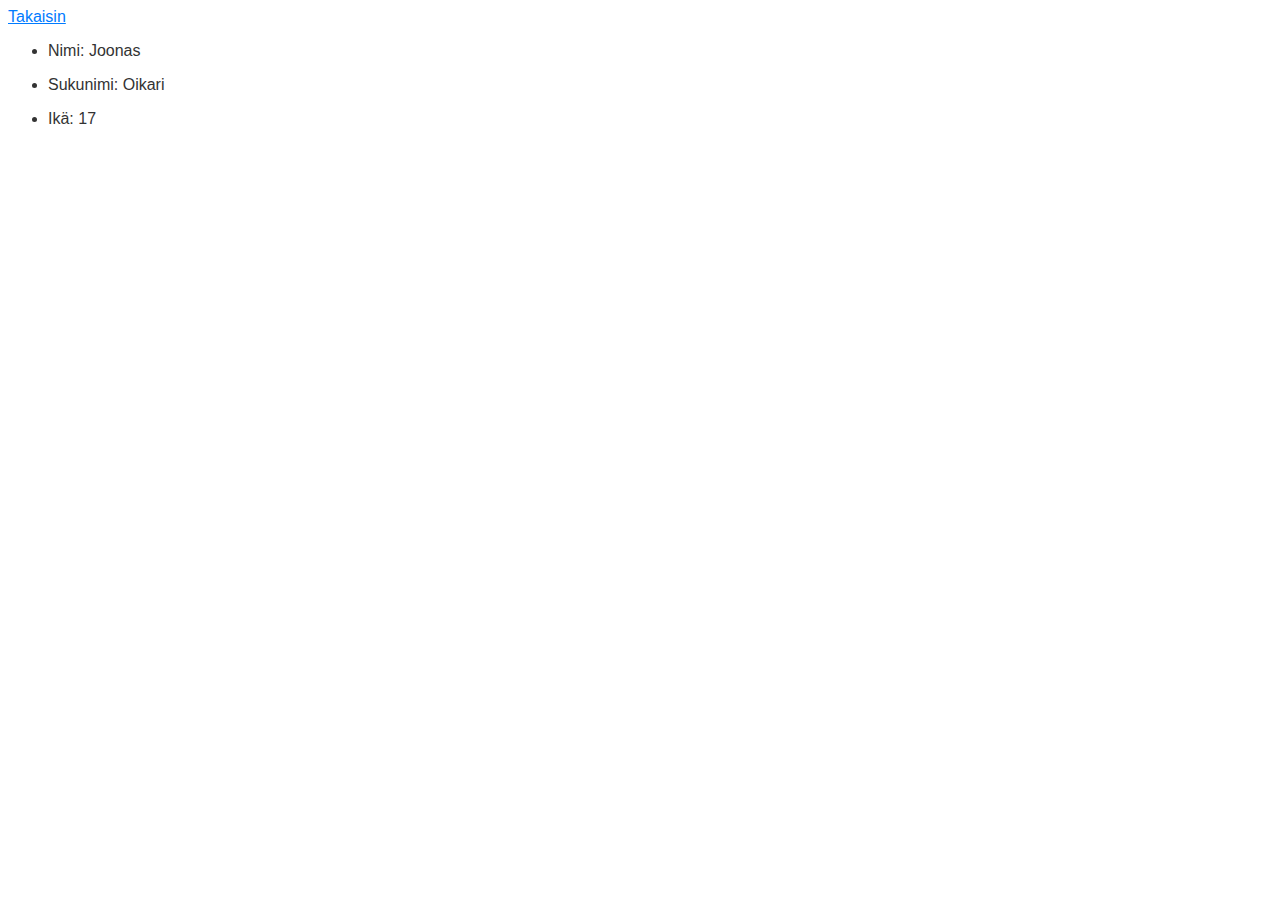
<file: INdex.html>
<!DOCTYPE html>
<html>

<head>
  <link rel="stylesheet" type="text/css" href="styles1.css">
  <meta charset="utf-8">
  <title>Nettisivu-sivu2</title>
</head>

<body>
  <a href="index.html">Takaisin</a>
  <ul>
     <p><li>Nimi: Joonas</li></p>
     <p><li>Sukunimi: Oikari</li></p>
     <p><li>Ikä: 17</li></p>
  </ul>

</body>

</html>
</file>
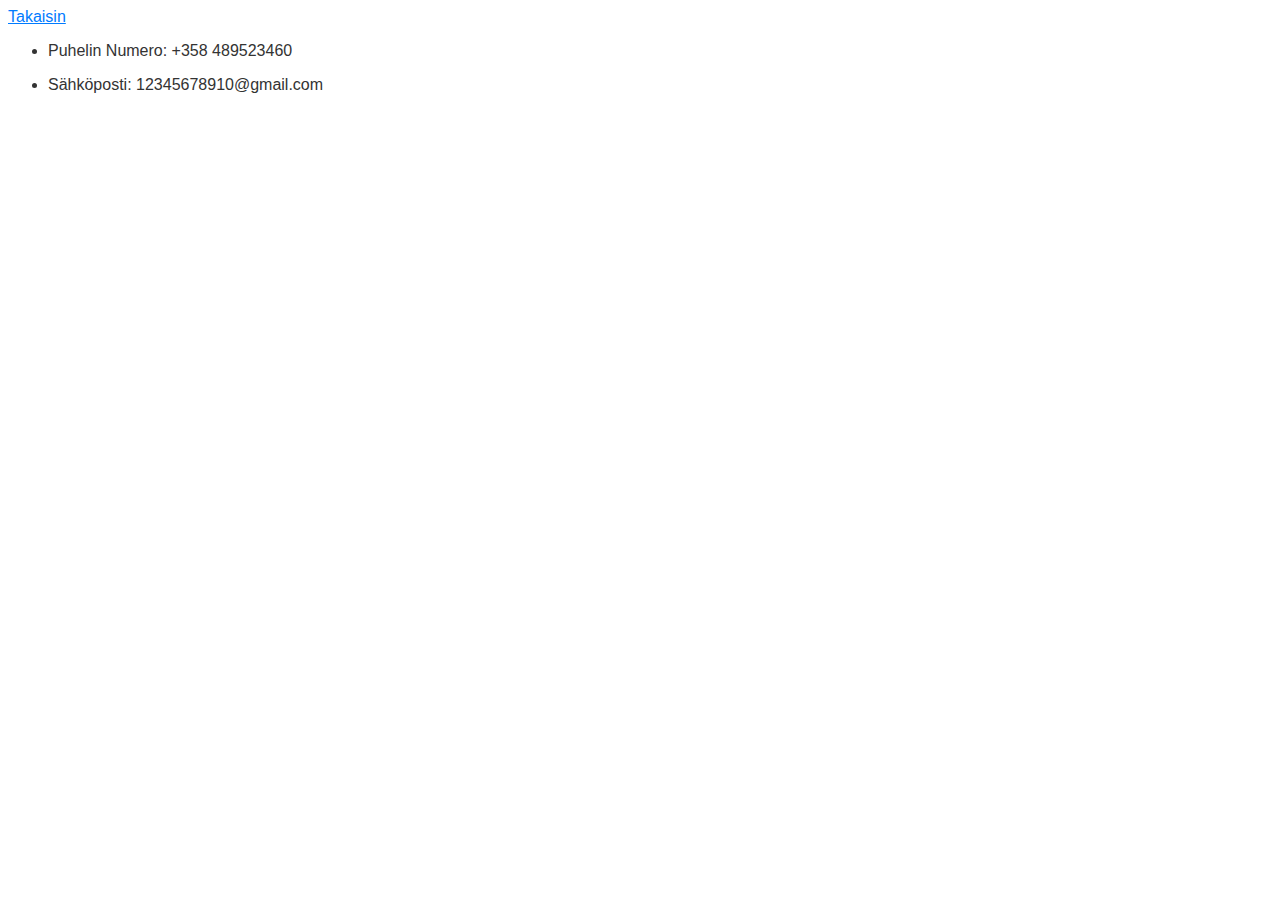
<file: INDex.html>
<!DOCTYPE html>
<html>

<head>
  <link rel="stylesheet" type="text/css" href="styles1.css">
  <meta charset="utf-8">
  <title>Lapio website</title>
</head>

<body>
  <a href="index.html">Takaisin</a>
  <ul>
      <p><li>Puhelin Numero: +358 489523460</li></p>
      <p><li>Sähköposti: 12345678910@gmail.com</li></p>
  </ul>
</body>

</html>
</file>
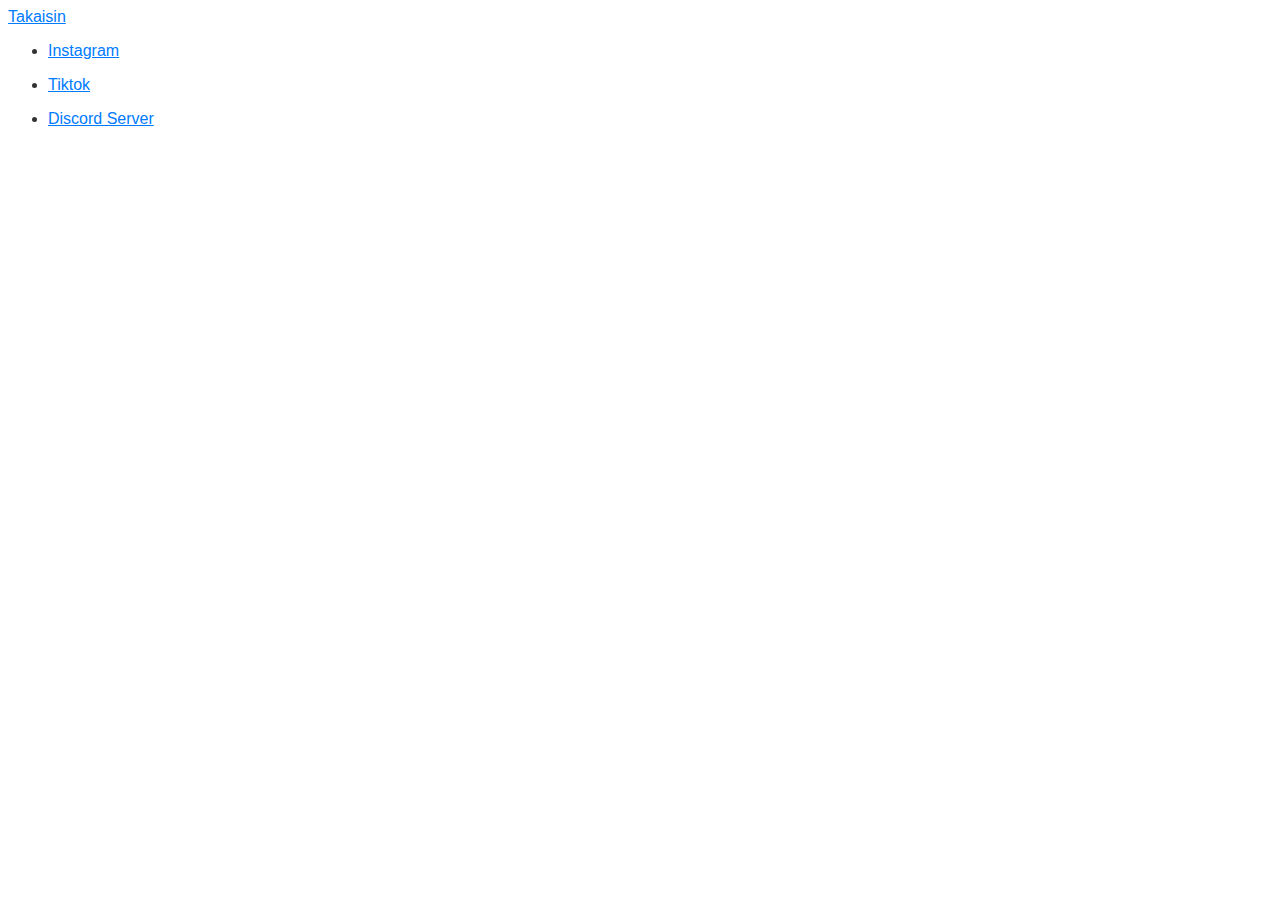
<file: Index.html>
<!DOCTYPE html>
<html>

<head>
  <link rel="stylesheet" type="text/css" href="styles1.css">
  <meta charset="utf-8">
  <title>Nettisivu-sivu2</title>
</head>

<body>
  <a href="index.html">Takaisin</a>
  <ul>
      <p><li><a href="https://www.instagram.com/finboye/">Instagram</li></p>
      <p><li><a href="https://www.tiktok.com/@finboye">Tiktok</li></p>
      <p><li><a href="https://discord.gg/FCPDEthSy">Discord Server</li></p>
  </ul>
</body>

</html>
</file>
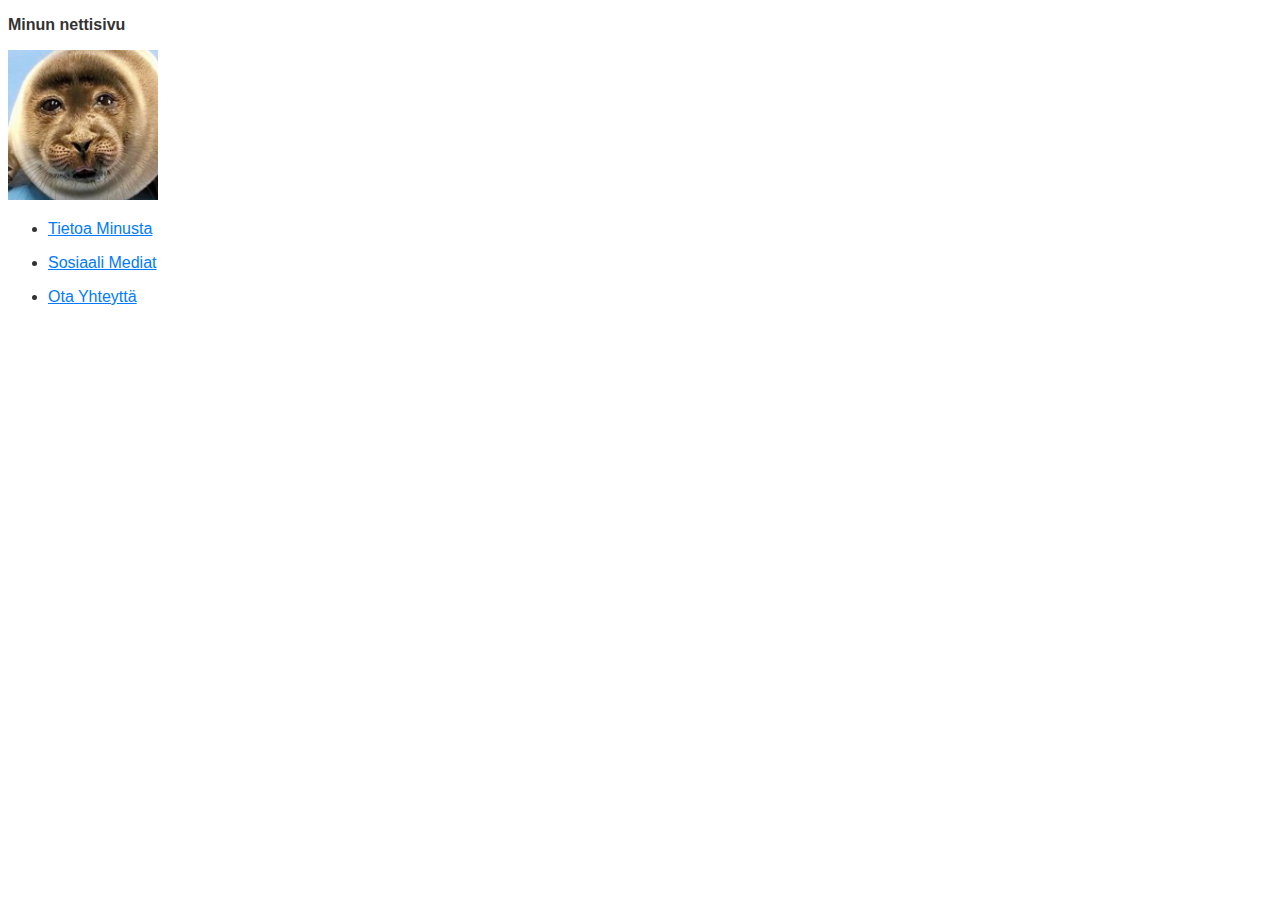
<file: index.html>
<!DOCTYPE html>
<html>

<head>
  <link rel="stylesheet" type="text/css" href="styles.css">
  <meta charset="utf-8">
  <title>Nettisivu</title>

</head>

<body>
  <p><b>Minun nettisivu</b></p>
  <img src="seal.jpg" alt="Sad Seal" width="150" height="150">
  <ul>
     <p><li><a href="INdex.html">Tietoa Minusta</a></li></p>
     <p><li><a href="Index.html">Sosiaali Mediat</a></li></p>
     <p><li><a href="INDex.html">Ota Yhteyttä</a></li></p>
  </ul>
           
</body>

</html>
</file>
<file: styles1.css>
body {
    color: #333;
    font-family: Arial, sans-serif;
}

header {
    text-align: center;
    padding: 20px;
}

a {
    color: #007BFF;
}
</file>
<file: styles.css>
body {
    color: #333;
    font-family: Arial, sans-serif;
}

header {
    text-align: center;
    padding: 20px;
}

a {
    color: #007BFF;
}
</file>
